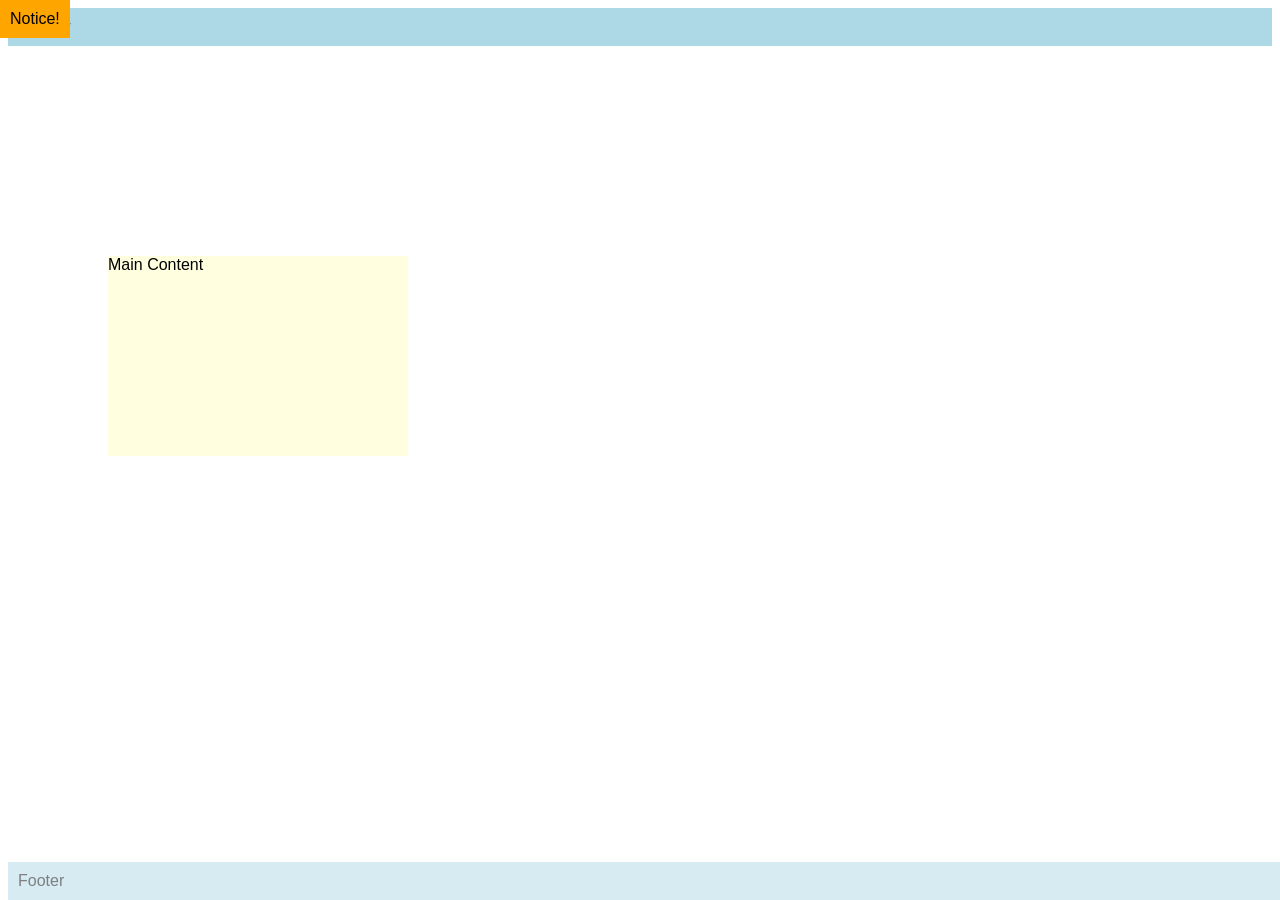
<file: public/SrTanseatwork2.html>
<!DOCTYPE html>
<html>
<head>
  <meta name="author" content="<Audrey Margaret Tan>" />
  <meta name="revised" content="<March27 2026>" />
  <style>
    body { font-family: Arial, sans-serif; }
    .header, .footer {
      background: lightblue;
      padding: 10px;
    }
    .footer {
    position: fixed; bottom: 0; width: 100%;
       opacity: 0.5;
    }
    .sidebar {
      position: relative; top: 500px; left: 1400px;
      background: lightgreen;
      width: 150px;
      height: 200px;
    }
    .content {
      position: relative; top: 10px; left: 100px;
      background: lightyellow;
      width: 300px;
      height: 200px;
    }    

      
  .notice {
    position: absolute;
    top: 0px;
    left: 0px;
    background: orange;
    padding: 10px;
    z-index: 1;
}
  </style>
</head>
<body>
  <div class="header">Header</div>
  <div class="sidebar">Sidebar</div>
  <div class="content">Main Content</div>
  <div class="footer">Footer</div>
  <div class="notice">Notice!</div>

</body>
</html>
</file>
